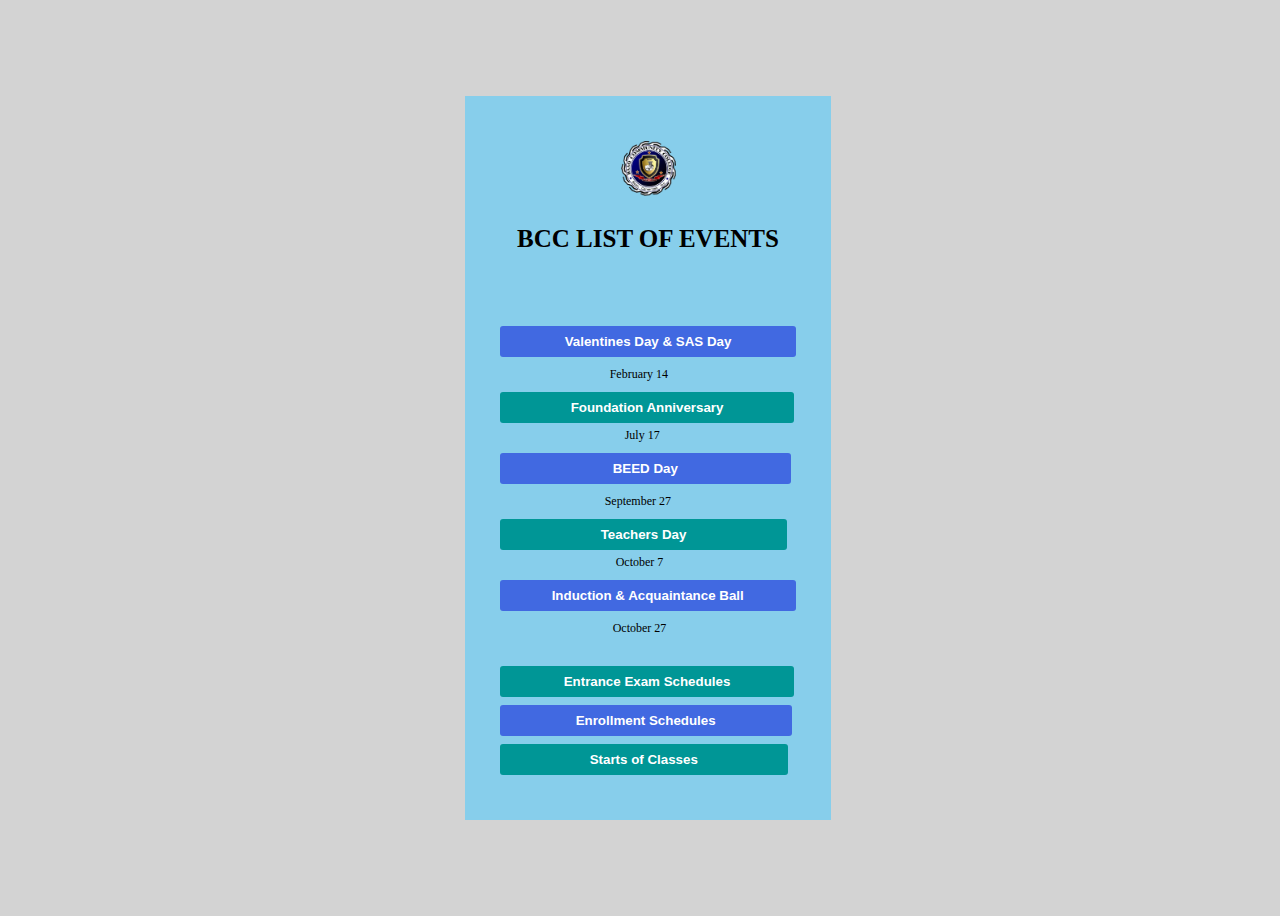
<file: index.html>
<!DOCTYPE html>
<html>
<head>
  
  <meta charset="UTF-8">
  <meta name="viewport" content="width=device-width, initial-scale=1.0">
 
 <link rel="preconnect" href="https://fonts.googleapis.com">
<link rel="preconnect" href="https://fonts.gstatic.com" crossorigin>
<link href="https://fonts.googleapis.com/css2?family=Oswald:wght@200..700&family=Roboto:ital,wght@0,100;0,300;0,400;0,500;0,700;0,900;1,100;1,300;1,400;1,500;1,700;1,900&display=swap" rel="stylesheet">
  
  <link rel="stylesheet" href="design.css">
  
  
  <title>BCC Event Calendar</title>
  
  </head>

  <body style="
  background-color: lightgrey;
  
  
  ">
  
  <div style="
  display: flex;
  flex-direction: column;
  background: skyblue;
  padding-top: 20px;
  padding-bottom: 40px;
  align-items: center;
  justify-content: center;
  ">
    
    <header style="
    display: grid;
    justify-content: center;
    align-items: center;
    margin-top: 25px;
   ">
      

  <div>
  <a href="https://www.facebook.com/baacommunitycollege"><img src="bcc logo.png" alt="BCC"style="width:55px;height:55px; cursor:pointer;"></a>
  </div>
  
    </header>
  
  
  <main style="
  justify-content: center;
  align-items: center;
  
  ">
    
  <h1 class="event-title">BCC LIST OF EVENTS</h1>
  
  <br>
  <button class="event1" onclick="window.location.href = 'event1.html';"> Valentines Day & SAS Day</button>
  <p class="feb">February 14</p>
  <button class="event2" onclick="window.location.href = 'event2.html';">Foundation Anniversary</button>
  <p class="jul">July 17</p>
  <button class="event3" onclick="window.location.href = 'event3.html';">BEED Day</button>
    <p class="sep">September 27</p>
  <button class="event4" onclick="window.location.href = 'event4.html';">Teachers Day</button>
    <p class="oct">October 7</p>
  <button class="event5" onclick="window.location.href = 'event5.html';">Induction & Acquaintance Ball</button>
    <p class="octo">October 27</p>
  <button class="event6" onclick="window.location.href = 'event6.html';">Entrance Exam Schedules</button>
  <br>
  <button class="event7" onclick="window.location.href = 'event7.html';">Enrollment Schedules</button>
  <br>
  <button class="event8" onclick="window.location.href = 'event8.html';">Starts of Classes</button>
  </main>

</div>

</body>
</html>
</file>
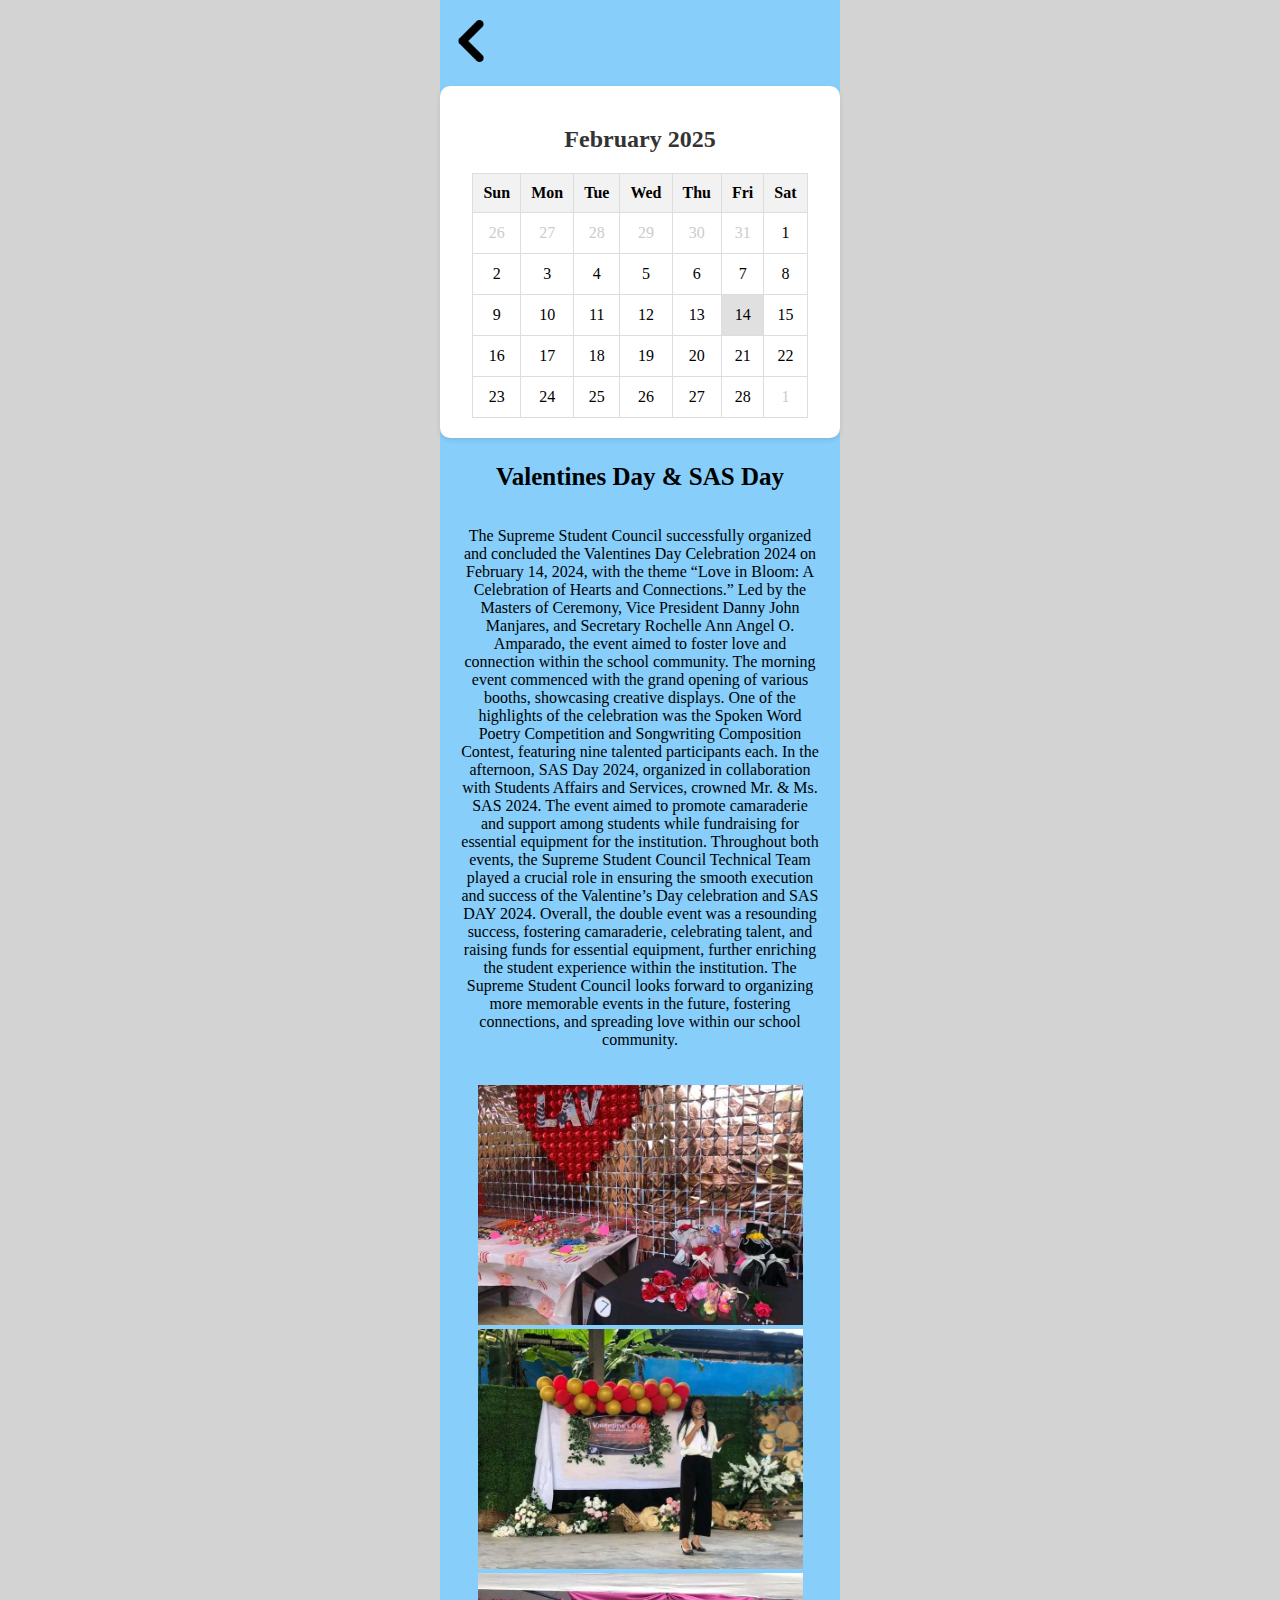
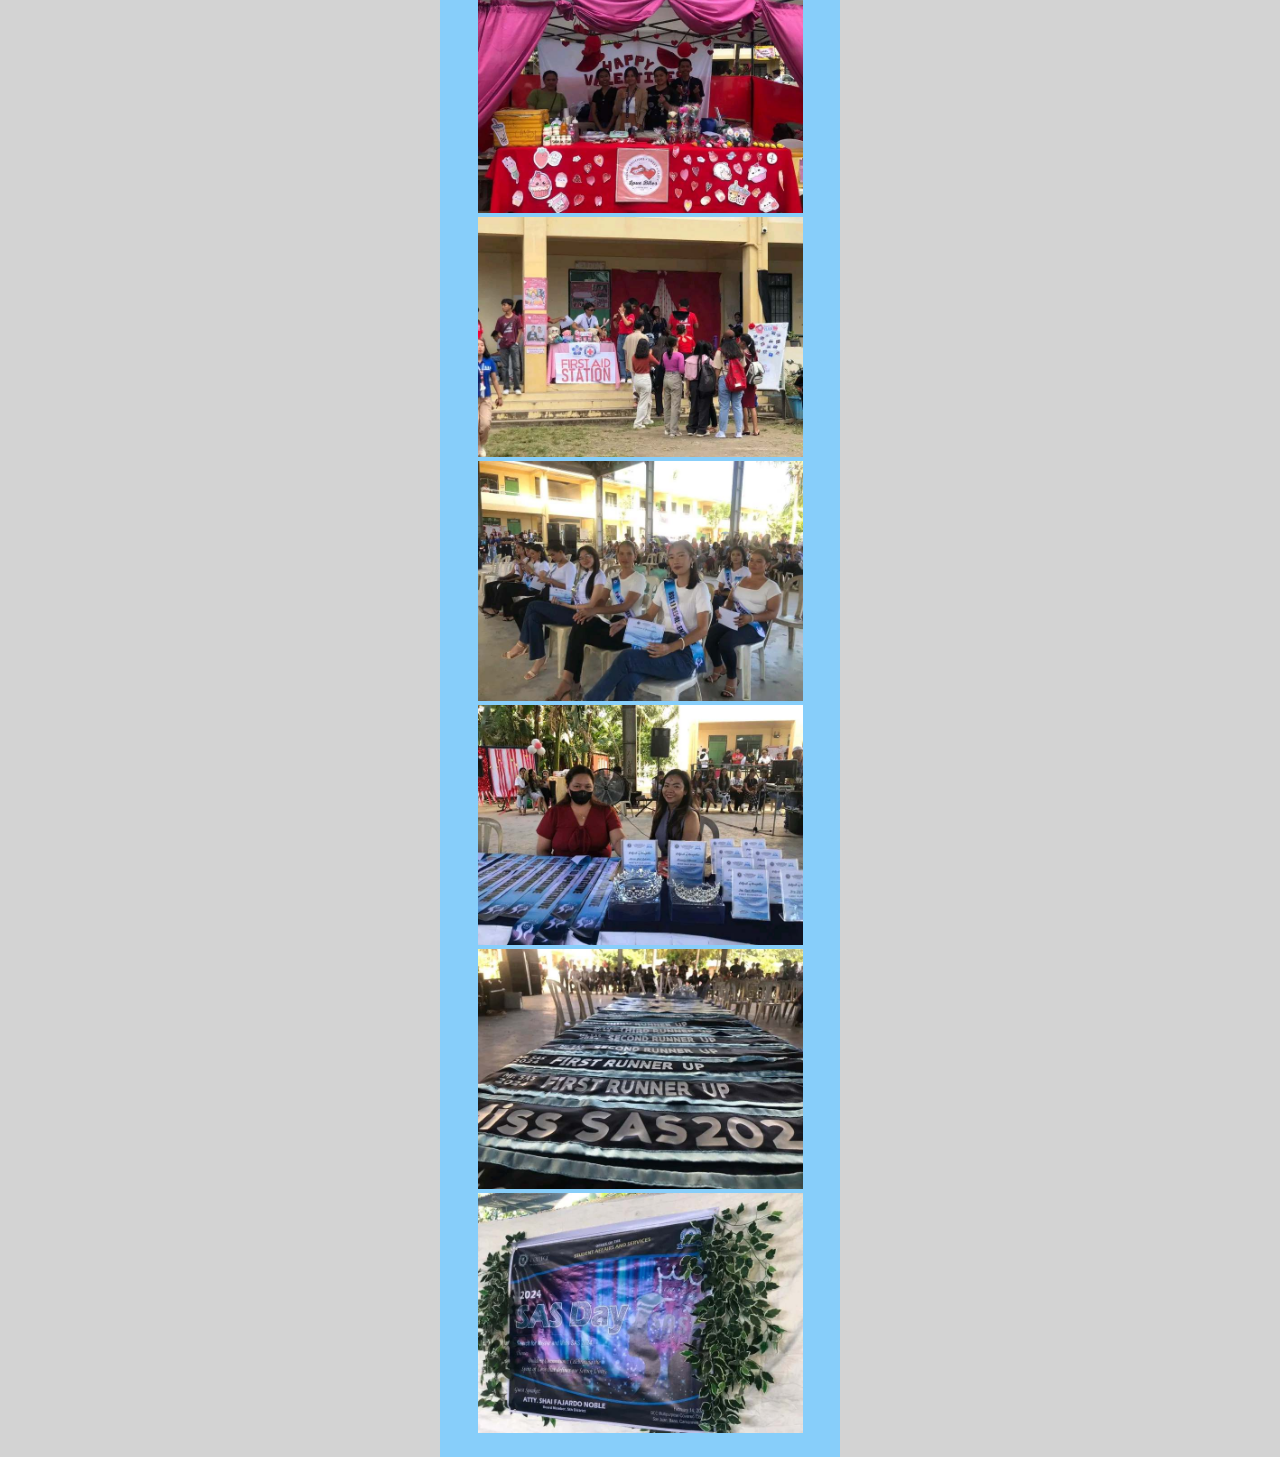
<file: event1.html>
<!DOCTYPE html>
<html>

<head>
  <meta charset="UTF-8">
  <meta name="viewport" content="width=device-width, initial-scale=1">
  
  <link rel="stylesheet" href="design.css">
  
  <link rel="preconnect" href="https://fonts.googleapis.com">
<link rel="preconnect" href="https://fonts.gstatic.com" crossorigin>
<link href="https://fonts.googleapis.com/css2?family=Oswald:wght@200..700&family=Roboto:ital,wght@0,100;0,300;0,400;0,500;0,700;0,900;1,100;1,300;1,400;1,500;1,700;1,900&display=swap" rel="stylesheet">
  
  <title>Valentines Day & SAS Day</title>
</head>

<body style="
background-color: lightgrey;
margin: 0px;

">
  
  <div style="
  background: lightskyblue;
  padding: 20px 0px 20px 0px;
  
  ">
 <header style="
 display: grid;
 grid-template-columns: 380px;
 justify-content: center;
 align-items: center;
 ">
  
<a onclick="window.location.href = 'index.html';"><img src="previous.png" alt="back"style="width:42px;height:42px;"></a>
</header>



<main style="
justify-content: center;
align-items: center;
">
  

    <div class="calendar">
    <h2>February 2025</h2>

    <table>
      <thead>
        <tr>
          <th>Sun</th>
          <th>Mon</th>
          <th>Tue</th>
          <th>Wed</th>
          <th>Thu</th>
          <th>Fri</th>
          <th>Sat</th>
        </tr>
      </thead>
      <tbody>
        <tr>
          
          <td class="prev-month">26</td>
          <td class="prev-month">27</td>  
          <td class="prev-month">28</td>
          <td class="prev-month">29</td>
          <td class="prev-month">30</td>
          <td class="prev-month">31</td>
          <td>1</td>
        <tr>
          <td>2</td>
          <td>3</td>
          <td>4</td>
          <td>5</td>
          <td>6</td>
          <td>7</td>
          <td>8</td>
           <tr>
          <td>9</td>
          <td>10</td>
          <td>11</td>
          <td>12</td>
          <td>13</td>
          <td class="today">14</td>
          <td>15</td>
       <tr> 
          <td>16</td>
          <td>17</td>
          <td>18</td>
          <td>19</td>
          <td>20</td>
          <td>21</td>
          <td>22</td>
        <tr>
          <td>23</td>
          <td>24</td>
          <td>25</td>
          <td>26</td>
          <td>27</td>
          <td>28</td>
          <td class="next-month">1</td>
         
        </tr>
      </tbody>
    </table>
  </div>


  
<div style="
display: flex;
flex-direction: column;
justify-content: center;
align-items: center;
width: 400px;

">
    
    <div>
  <h1 style="
    font-size: 25px;
    font-weight: bold;
    font-family: 'Times New Roman', Times, serif;
    margin: 25px 20px 0px 20px;
   
    ">Valentines Day & SAS Day</h1>
    </div>
    
    <div style="text-align: center; margin: 20px;">
  <p>The Supreme Student Council successfully organized and concluded the Valentines Day Celebration 2024 on February 14, 2024, with the theme “Love in Bloom: A Celebration of Hearts and Connections.” Led by the Masters of Ceremony, Vice President Danny John Manjares, and Secretary Rochelle Ann Angel O. Amparado, the event aimed to foster love and connection within the school community.

The morning event commenced with the grand opening of various booths, showcasing creative displays. One of the highlights of the celebration was the Spoken Word Poetry Competition and Songwriting Composition Contest, featuring nine talented participants each.

In the afternoon, SAS Day 2024, organized in collaboration with Students Affairs and Services, crowned Mr. & Ms. SAS 2024. The event aimed to promote camaraderie and support among students while fundraising for essential equipment for the institution.

Throughout both events, the Supreme Student Council Technical Team played a crucial role in ensuring the smooth execution and success of the Valentine’s Day celebration and SAS DAY 2024. Overall, the double event was a resounding success, fostering camaraderie, celebrating talent, and raising funds for essential equipment, further enriching the student experience within the institution.

The Supreme Student Council looks forward to organizing more memorable events in the future, fostering connections, and spreading love within our school community.</p>
  </div>
 
  

    
    
  <div>  <img src="VTD1.jpeg" alt="Valentines Day" style="
      width: 325px;
      height: 240px; "></div>
  
    <div>  <img src="VTD2.jpeg" alt="Valentines Day" style="
      width: 325px;
      height: 240px; "></div>
  
    <div> <img src="VTD3.jpeg" alt="Valentines Day" style="
      width: 325px;
      height: 240px; "></div>
    <div> <img src="VTD4.jpeg" alt="Valentines Day" style="
      width: 325px;
      height: 240px; "></div>
      
    <div> <img src="VTD5.jpeg" alt="Valentines Day" style="
      width: 325px;
      height: 240px; "></div>
  
    <div> <img src="VTD6.jpeg" alt="Valentines Day" style="
      width: 325px;
      height: 240px; "></div>
  
    <div> <img src="VTD7.jpeg" alt="Valentines Day" style="
      width: 325px;
      height: 240px; "></div>
      
     <div><img src="VTD8.jpeg" alt="Valentines Day" style="
      width: 325px;
      height: 240px; "></div>
    </div> 
    </div>  

  
</main>

</div>

</body>
</html>
</file>
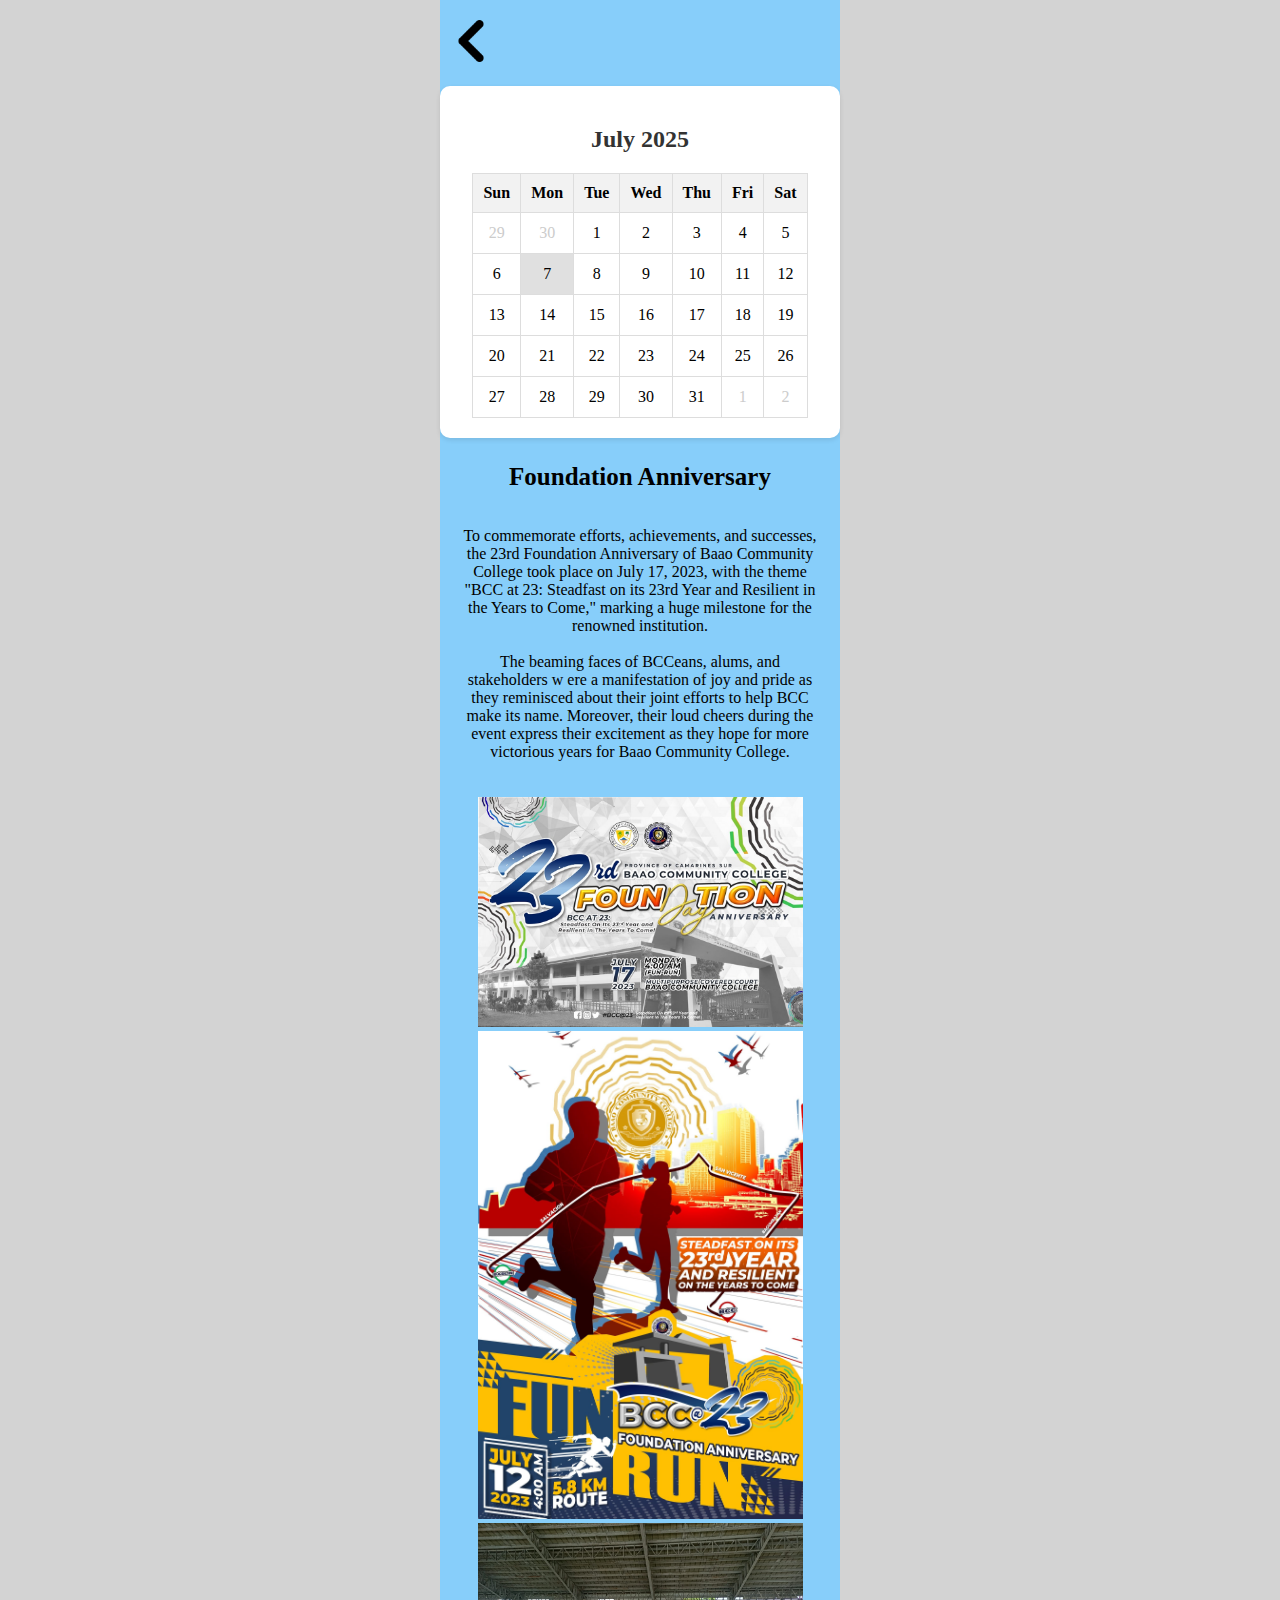
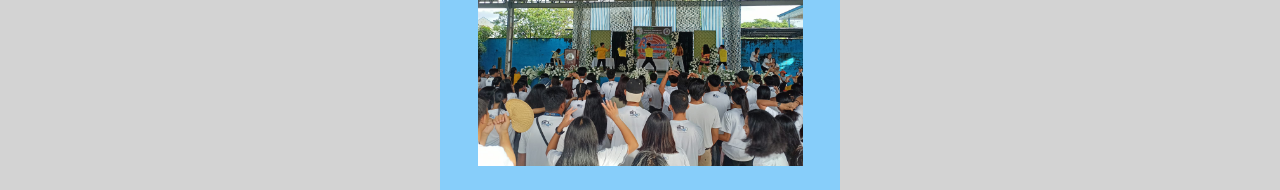
<file: event2.html>
<!DOCTYPE html>
<html>

<head>
  <meta charset="UTF-8">
  <meta name="viewport" content="width=device-width, initial-scale=1">
  
  <link rel="stylesheet" href="design.css">
  
  <link rel="preconnect" href="https://fonts.googleapis.com">
<link rel="preconnect" href="https://fonts.gstatic.com" crossorigin>
<link href="https://fonts.googleapis.com/css2?family=Oswald:wght@200..700&family=Roboto:ital,wght@0,100;0,300;0,400;0,500;0,700;0,900;1,100;1,300;1,400;1,500;1,700;1,900&display=swap" rel="stylesheet">
  
  <title>Foundation Anniversary</title>
</head>

<body style="
background-color: lightgrey;
margin: 0px;

">

<div style="
background: lightskyblue; padding: 20px 0px 20px 0px;
">
  
 <header style="
 display: grid;
 grid-template-columns: 380px;
 justify-content: center;
 ">
  
<a onclick="window.location.href = 'index.html';"><img src="previous.png" alt="back"style="width:42px;height:42px;"></a>
</header>



<main style="
justify-content: center;
align-items: center;
">
  
  
      <div class="calendar">
    <h2>July 2025</h2>

    <table>
      <thead>
        <tr>
          <th>Sun</th>
          <th>Mon</th>
          <th>Tue</th>
          <th>Wed</th>
          <th>Thu</th>
          <th>Fri</th>
          <th>Sat</th>
        </tr>
      </thead>
      <tbody>
        <tr>
          <td class="prev-month">29</td>
          <td class="prev-month">30</td>
          <td>1</td>
          <td>2</td>
          <td>3</td>
          <td>4</td>
          <td>5</td>
       <tr> 
          <td>6</td>
          <td class="today">7</td>
          <td>8</td>
          <td>9</td>
          <td>10</td>
          <td>11</td>
          <td>12</td>
        <tr>
          <td>13</td>
          <td>14</td>
          <td>15</td>
          <td>16</td>
          <td>17</td>
          <td>18</td>
          <td>19</td>
        <tr>
          <td>20</td>
          <td>21</td>
          <td>22</td>
          <td>23</td>
          <td>24</td>
          <td>25</td>
          <td>26</td>
        <tr>
          <td>27</td>
          <td>28</td>
          <td>29</td>
          <td>30</td>
          <td>31</td>
          <td class="next-month">1</td>
          <td class="next-month">2</td>
        </tr>
      </tbody>
    </table>
  </div>
 
  
  
  
<div style="
display: flex;
flex-direction: column;
justify-content: center;
align-items: center;
width: 400px;

">
    
    <div>
  <h1 style="
    font-size: 25px;
    font-weight: bold;
    font-family: 'Times New Roman', Times, serif;
    margin: 25px 20px 0px 20px;
    text-align: center;
   
    ">Foundation Anniversary</h1>
    </div>
    
    <div style="text-align: center; margin: 20px;">
  <p>To commemorate efforts, achievements, and successes, the 23rd Foundation Anniversary of Baao Community College took place on July 17, 2023, with the theme "BCC at 23: Steadfast on its 23rd Year and Resilient in the Years to Come," marking a huge milestone for the renowned institution. <br> <br>The beaming faces of BCCeans, alums, and stakeholders w ere a manifestation of joy and pride as they reminisced about their joint efforts to help BCC make its name. Moreover, their loud cheers during the event express their excitement as they hope for more victorious years for Baao Community College.
</p>
  </div>
  
   <div><img src="FA1.jpg" alt="Foundation Anniversary" style="
      width: 325px;"></div>
  
   <div><img src="FA2.jpg" alt="Foundation Anniversary" style="
      width: 325px;"></div>
 
   <div><img src="FA3.jpg" alt="Foundation Anniversary" style="
      width: 325px;"></div>
      
</div>

</main>

</div>

</body>

</html>
</file>
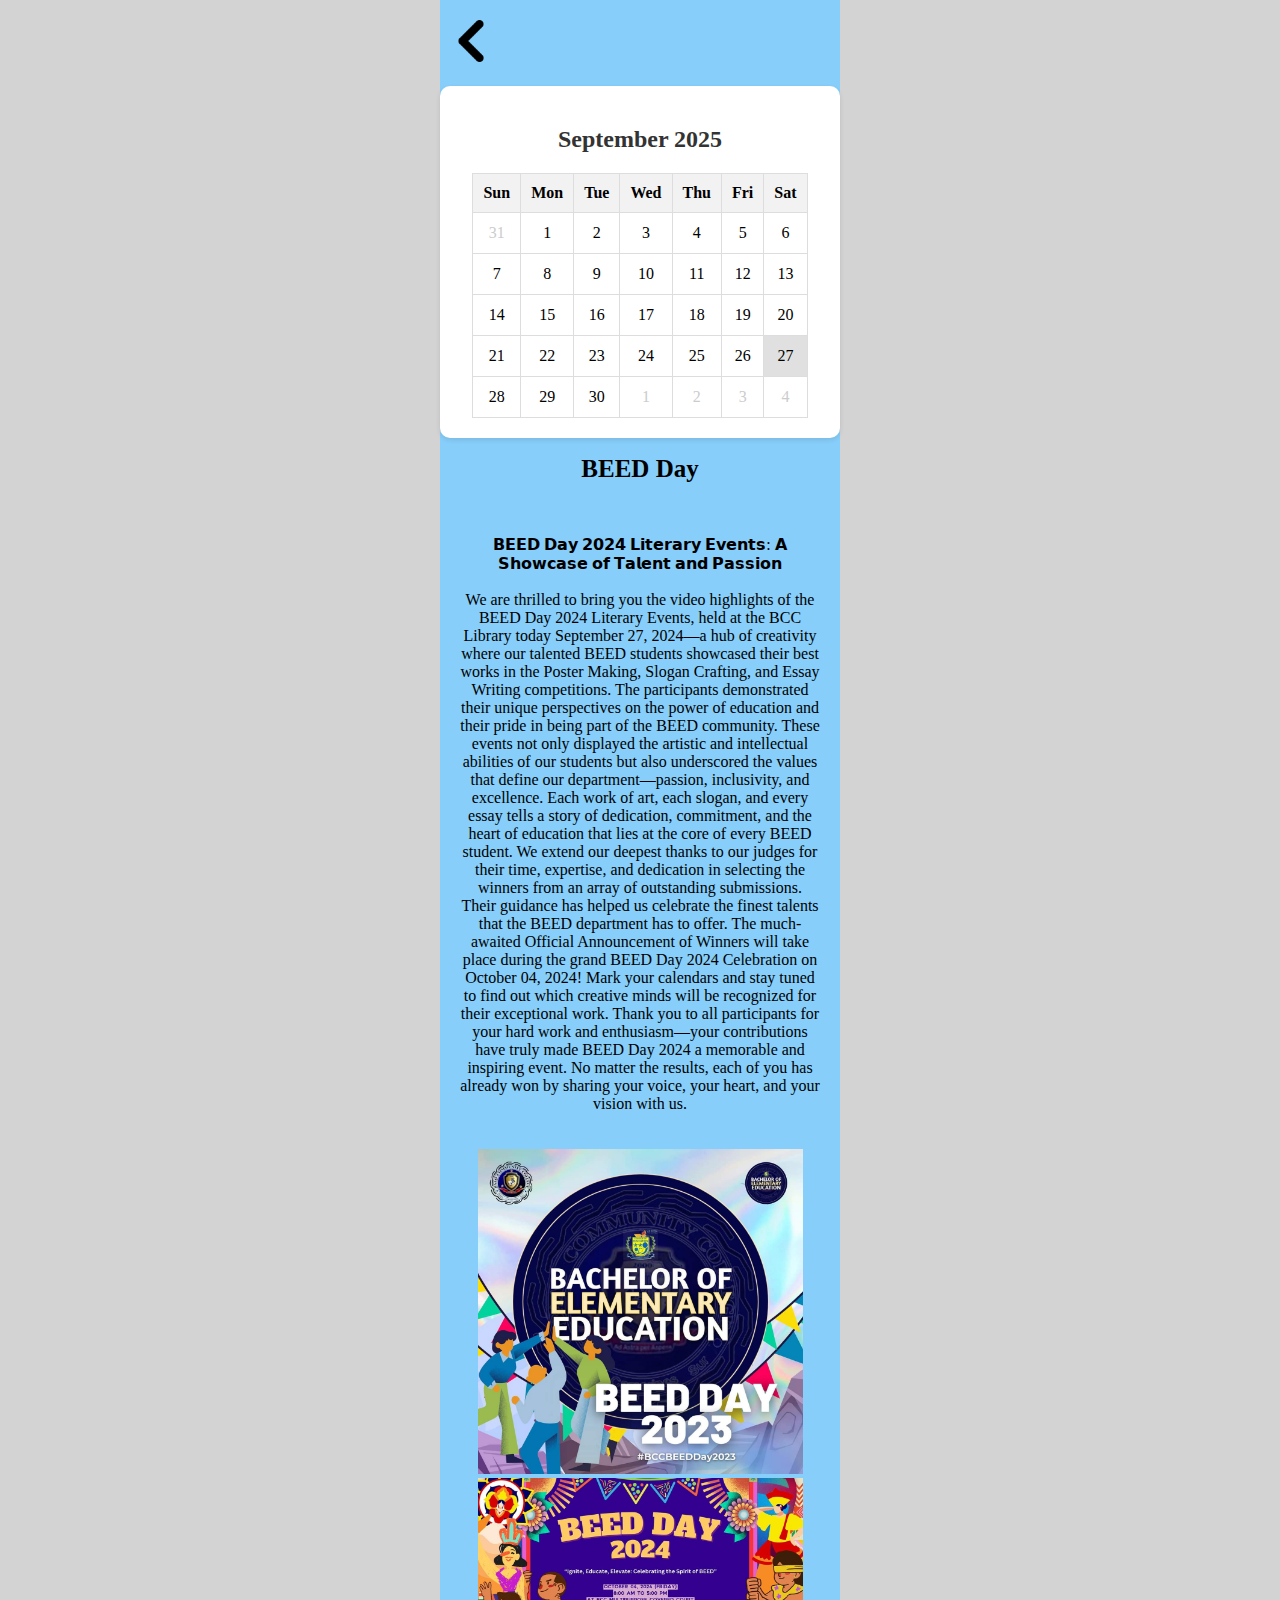
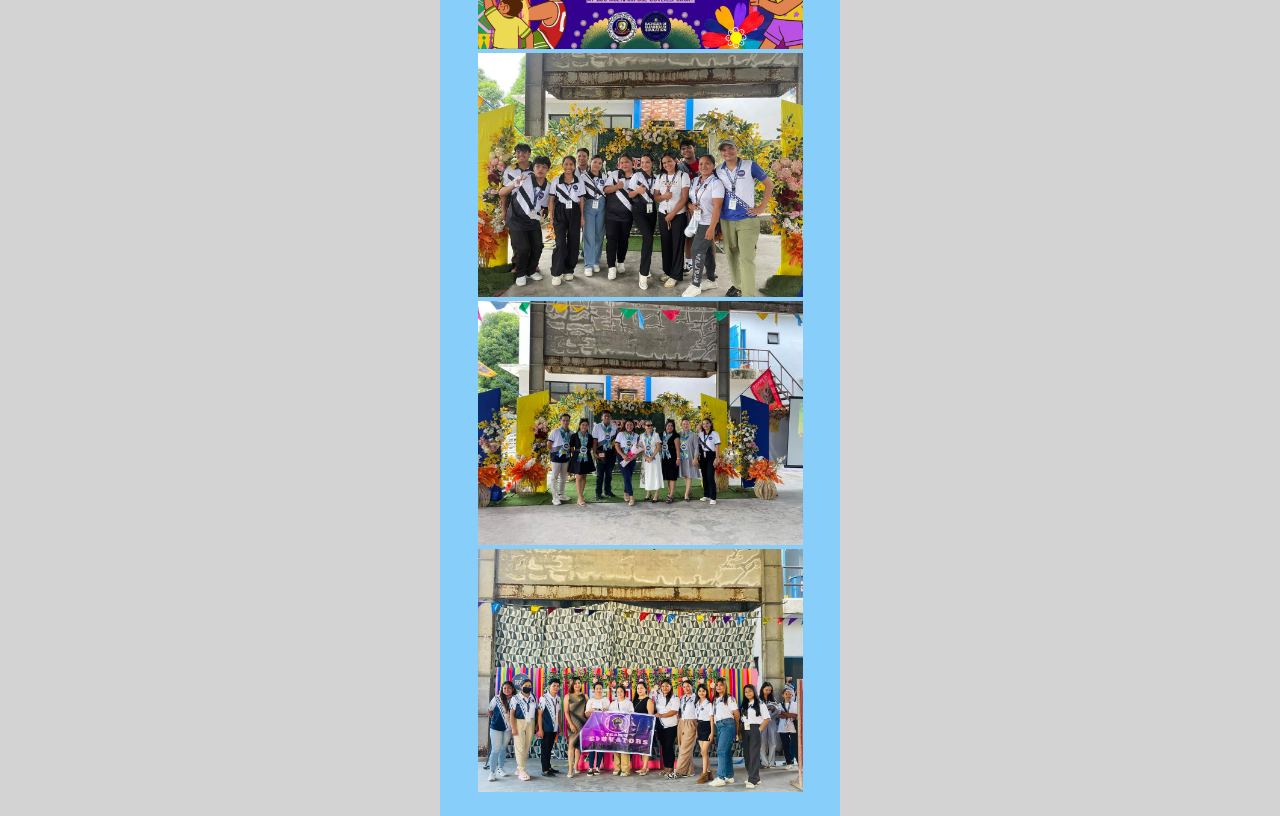
<file: event3.html>
<!DOCTYPE html>
<html>

<head>
  <meta charset="UTF-8">
  <meta name="viewport" content="width=device-width, initial-scale=1">
  
  <link rel="stylesheet" href="design.css">
  
  <link rel="preconnect" href="https://fonts.googleapis.com">
<link rel="preconnect" href="https://fonts.gstatic.com" crossorigin>
<link href="https://fonts.googleapis.com/css2?family=Oswald:wght@200..700&family=Roboto:ital,wght@0,100;0,300;0,400;0,500;0,700;0,900;1,100;1,300;1,400;1,500;1,700;1,900&display=swap" rel="stylesheet">
  
  <title>BEED Day</title>
</head>

<body style="
background: lightgrey;
margin: 0;
">

<div style="background: lightskyblue; padding: 20px 0px 20px 0px;">
  
 <header style="
 display: grid;
 grid-template-columns: 380px;
 justify-content: center;
 ">
  
<a onclick="window.location.href = 'index.html';"><img src="previous.png" alt="back"style="width:42px;height:42px;"></a>
</header>



<main style="
justify-content: center;
align-items: center;


">
  
    <div class="calendar">
    <h2>September 2025</h2>

    <table>
      <thead>
        <tr>
          <th>Sun</th>
          <th>Mon</th>
          <th>Tue</th>
          <th>Wed</th>
          <th>Thu</th>
          <th>Fri</th>
          <th>Sat</th>
        </tr>
      </thead>
      <tbody>
        <tr>
         
          <td class="prev-month">31</td>
          <td>1</td>
          <td>2</td>
          <td>3</td>
          <td>4</td>
          <td>5</td>
          <td>6</td>
        <tr>
          <td>7</td>
          <td>8</td>
          <td>9</td>
          <td>10</td>
          <td>11</td>
          <td>12</td>
          <td>13</td>
      <tr>
          <td>14</td>
          <td>15</td>
          <td>16</td>
          <td>17</td>
          <td>18</td>
          <td>19</td>
          <td>20</td>
        <tr>  
          <td>21</td>
          <td>22</td>
          <td>23</td>
          <td>24</td>
          <td>25</td>
          <td>26</td>
          <td class="today">27</td>
          <tr>
          <td>28</td>
          <td>29</td>
          <td>30</td>
          <td class="next-month">1</td>
          <td class="next-month">2</td>
          <td class="next-month">3</td>
          <td class="next-month">4</td>
          
        </tr>
      </tbody>
    </table>
  </div>
 
  
<div style="
display: flex;
flex-direction: column;
width: 400px;
justify-content: center;
align-items: center;


">
    
    <div>
  <h1 style="
    font-size: 25px;
    font-weight: bold;
    font-family: 'Times New Roman', Times, serif;
    margin-top: 25px 20px 0px 20px;
    text-align: center;
    justify-content: center;
    
   
    ">BEED Day</h1>
    </div>
    
    <div style="
    text-align: center;
    margin: 20px;
    ">
  <p>𝗕𝗘𝗘𝗗 𝗗𝗮𝘆 𝟮𝟬𝟮𝟰 𝗟𝗶𝘁𝗲𝗿𝗮𝗿𝘆 𝗘𝘃𝗲𝗻𝘁𝘀: 𝗔 𝗦𝗵𝗼𝘄𝗰𝗮𝘀𝗲 𝗼𝗳 𝗧𝗮𝗹𝗲𝗻𝘁 𝗮𝗻𝗱 𝗣𝗮𝘀𝘀𝗶𝗼𝗻
<br>
<br>
We are thrilled to bring you the video highlights of the BEED Day 2024 Literary Events, held at the BCC Library today September 27, 2024—a hub of creativity where our talented BEED students showcased their best works in the Poster Making, Slogan Crafting, and Essay Writing competitions. The participants demonstrated their unique perspectives on the power of education and their pride in being part of the BEED community.

These events not only displayed the artistic and intellectual abilities of our students but also underscored the values that define our department—passion, inclusivity, and excellence. Each work of art, each slogan, and every essay tells a story of dedication, commitment, and the heart of education that lies at the core of every BEED student.

We extend our deepest thanks to our judges for their time, expertise, and dedication in selecting the winners from an array of outstanding submissions. Their guidance has helped us celebrate the finest talents that the BEED department has to offer.

The much-awaited Official Announcement of Winners will take place during the grand BEED Day 2024 Celebration on October 04, 2024! Mark your calendars and stay tuned to find out which creative minds will be recognized for their exceptional work.

Thank you to all participants for your hard work and enthusiasm—your contributions have truly made BEED Day 2024 a memorable and inspiring event. No matter the results, each of you has already won by sharing your voice, your heart, and your vision with us.</p>
  </div>
  
    <div><img src="BEED1.jpg" alt="BEED day" style="
      width: 325px;"></div>
  
    <div><img src="BEED2.jpg" alt="BEED day" style="
      width: 325px;"></div>
      
    <div><img src="BEED3.jpg" alt="BEED day" style="
      width: 325px;"></div>
      
    <div><img src="BEED4.jpg" alt="BEED day" style="
      width: 325px;"></div>
      
    <div><img src="BEED5.jpg" alt="BEED day" style="
      width: 325px;"></div>
  
  
</div>

</main>
</div>


</body>
</html>
</file>
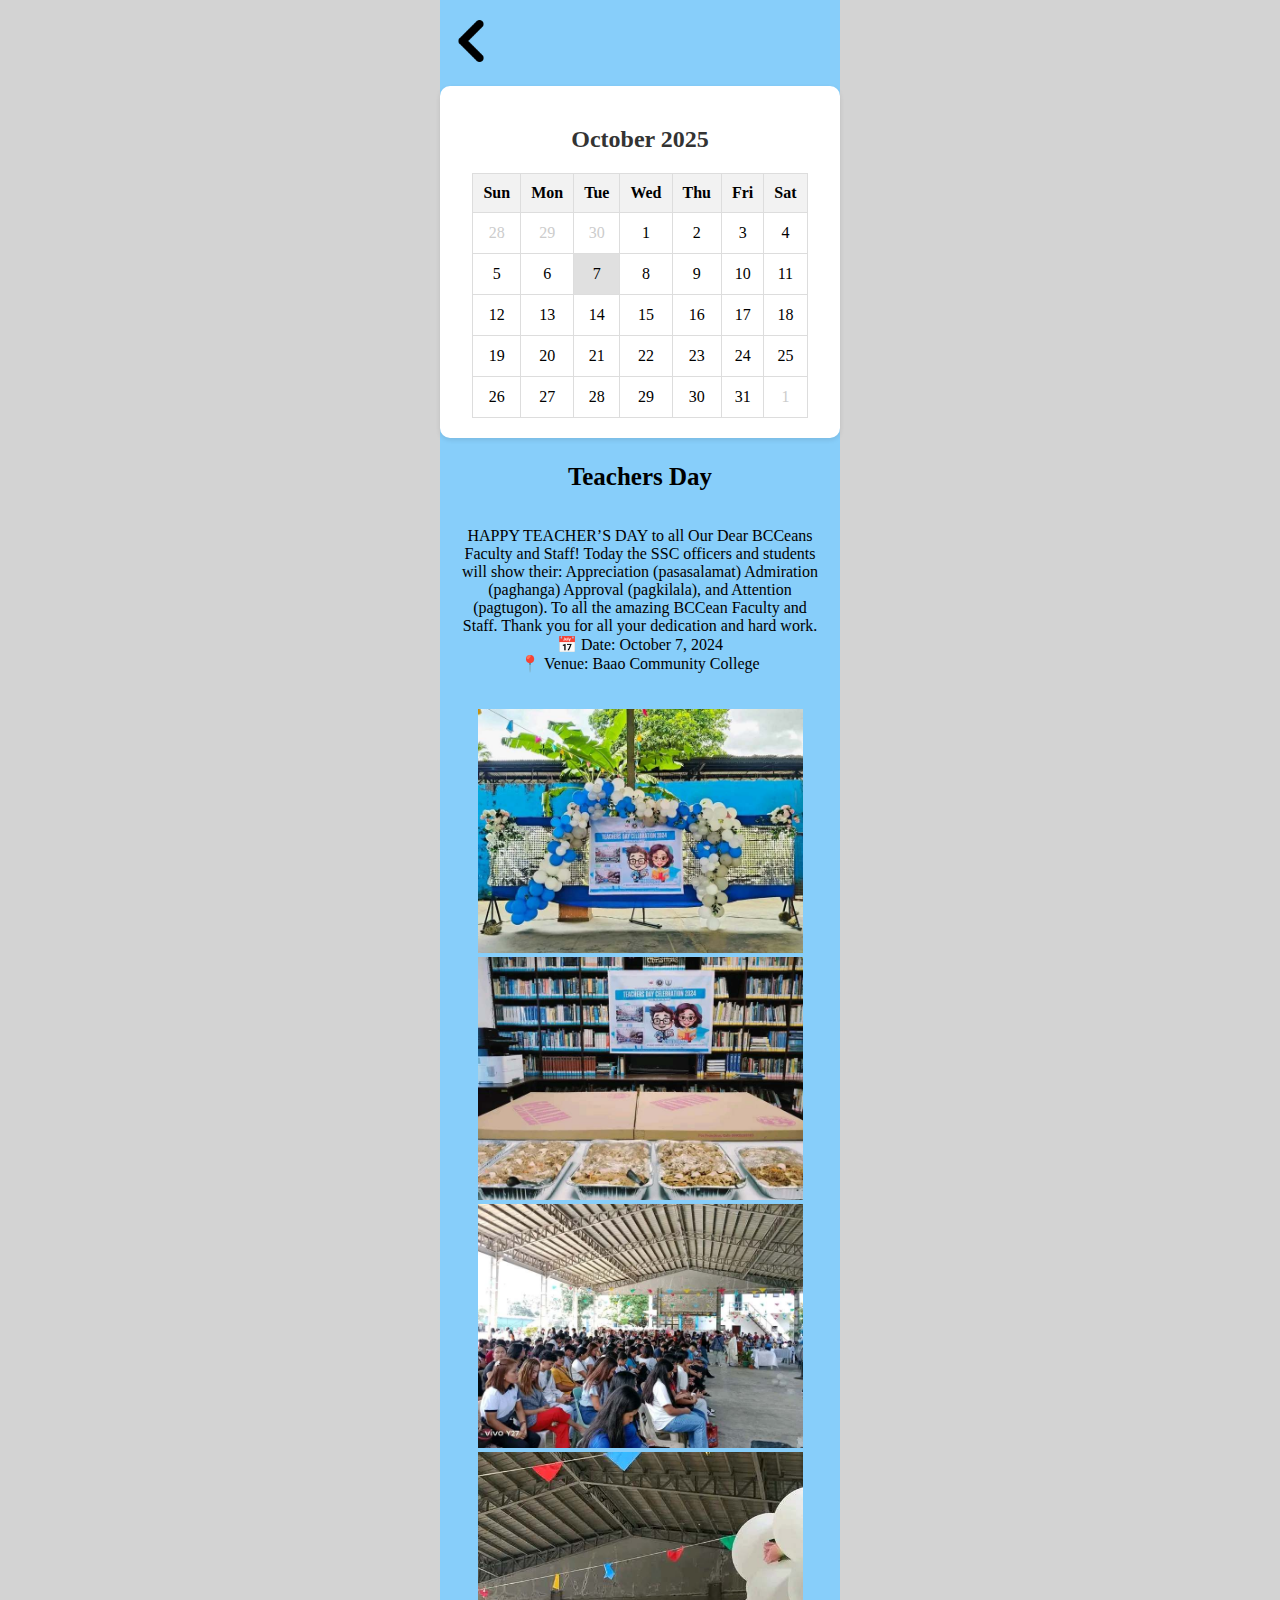
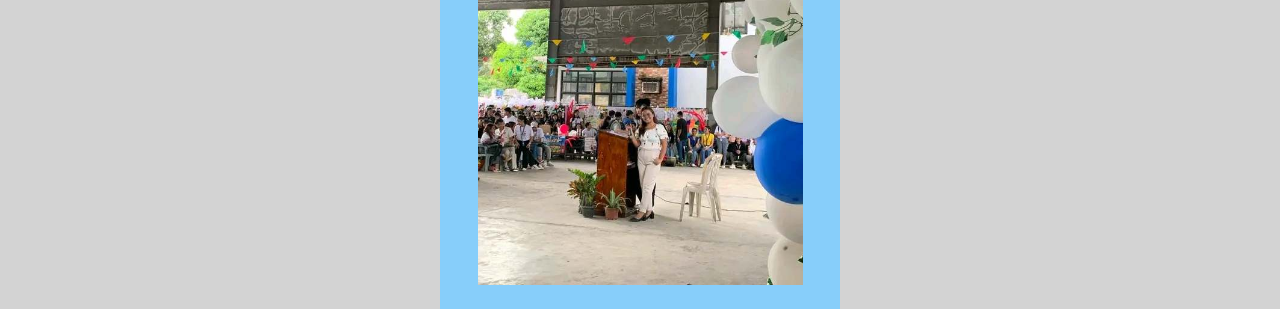
<file: event4.html>
<!DOCTYPE html>
<html>

<head>
  <meta charset="UTF-8">
  <meta name="viewport" content="width=device-width, initial-scale=1">
  
  <link rel="stylesheet" href="design.css">
  
  <link rel="preconnect" href="https://fonts.googleapis.com">
<link rel="preconnect" href="https://fonts.gstatic.com" crossorigin>
<link href="https://fonts.googleapis.com/css2?family=Oswald:wght@200..700&family=Roboto:ital,wght@0,100;0,300;0,400;0,500;0,700;0,900;1,100;1,300;1,400;1,500;1,700;1,900&display=swap" rel="stylesheet">
  
  <title>Teachers Day</title></title>
</head>

<body style="
background: lightgrey;
margin: 0px;
">

<div style="
background: lightskyblue;
padding: 20px 0px 20px 0px;">
  
 <header style="
 display: grid;
 grid-template-columns: 380px;
 justify-content: center;
 ">
  
<a onclick="window.location.href = 'index.html';"><img src="previous.png" alt="back"style="width:42px;height:42px;"></a>
</header>



<main style="
justify-content: center;
align-items: center;


">
  
    <div class="calendar">
    <h2>October 2025</h2>

    <table>
      <thead>
        <tr>
          <th>Sun</th>
          <th>Mon</th>
          <th>Tue</th>
          <th>Wed</th>
          <th>Thu</th>
          <th>Fri</th>
          <th>Sat</th>
        </tr>
      </thead>
      <tbody>
        <tr>
         
          <td class="prev-month">28</td>
          <td class="prev-month">29</td>
          <td class="prev-month">30</td>
          <td>1</td>
          <td>2</td>
          <td>3</td>
          <td>4</td>
        <tr>
          <td>5</td>
          <td>6</td>
          <td class="today">7</td>
          <td>8</td>
          <td>9</td>
          <td>10</td>
          <td>11</td>
        <tr>
          <td>12</td>
          <td>13</td>
          <td>14</td>
          <td>15</td>
          <td>16</td>
          <td>17</td>
          <td>18</td>
        <tr>
          <td>19</td>
          <td>20</td>
          <td>21</td>
          <td>22</td>
          <td>23</td>
          <td>24</td>
          <td>25</td>
        <tr>
          <td>26</td>
          <td>27</td>
          <td>28</td>
          <td>29</td>
          <td>30</td>
          <td>31</td>
          <td class="next-month">1</td>
  

        </tr>
      </tbody>
    </table>
  </div>
 
  
<div style="
display: flex;
flex-direction: column;
justify-content: center;
align-items: center;
width: 400px;

">
    
    <div>
  <h1 style="
    font-size: 25px;
    font-weight: bold;
    font-family: 'Times New Roman', Times, serif;
    margin: 25px 20px 0px 20px;
    text-align: center;
    
   
    ">Teachers Day</h1>
    </div>
    
    <div style="
    text-align: center;
    margin: 20px;">
      
  <p>HAPPY TEACHER’S DAY to all
Our Dear BCCeans Faculty and Staff!

Today the SSC officers and students will show their:
Appreciation (pasasalamat)
Admiration (paghanga)
Approval (pagkilala), and
Attention (pagtugon).

To all the amazing BCCean Faculty and Staff.

Thank you for all your dedication and hard work.

<br>📅 Date: October 7, 2024
<br>📍 Venue: Baao Community College</p>
  </div>
  
  
  <div><img src="TECH1.jpeg" alt="Teachers Day" style="
      width: 325px;"></div>
  
  <div><img src="TECH2.jpeg" alt="Teachers Day" style="
      width: 325px;"></div>
  
  <div><img src="TECH3.jpeg" alt="Teachers Day" style="
      width: 325px;"></div>
  
  <div><img src="TECH4.jpeg" alt="Teachers Day" style="
      width: 325px;"></div>
      
</div>

</main>
</div>

</body>
</html>
</file>
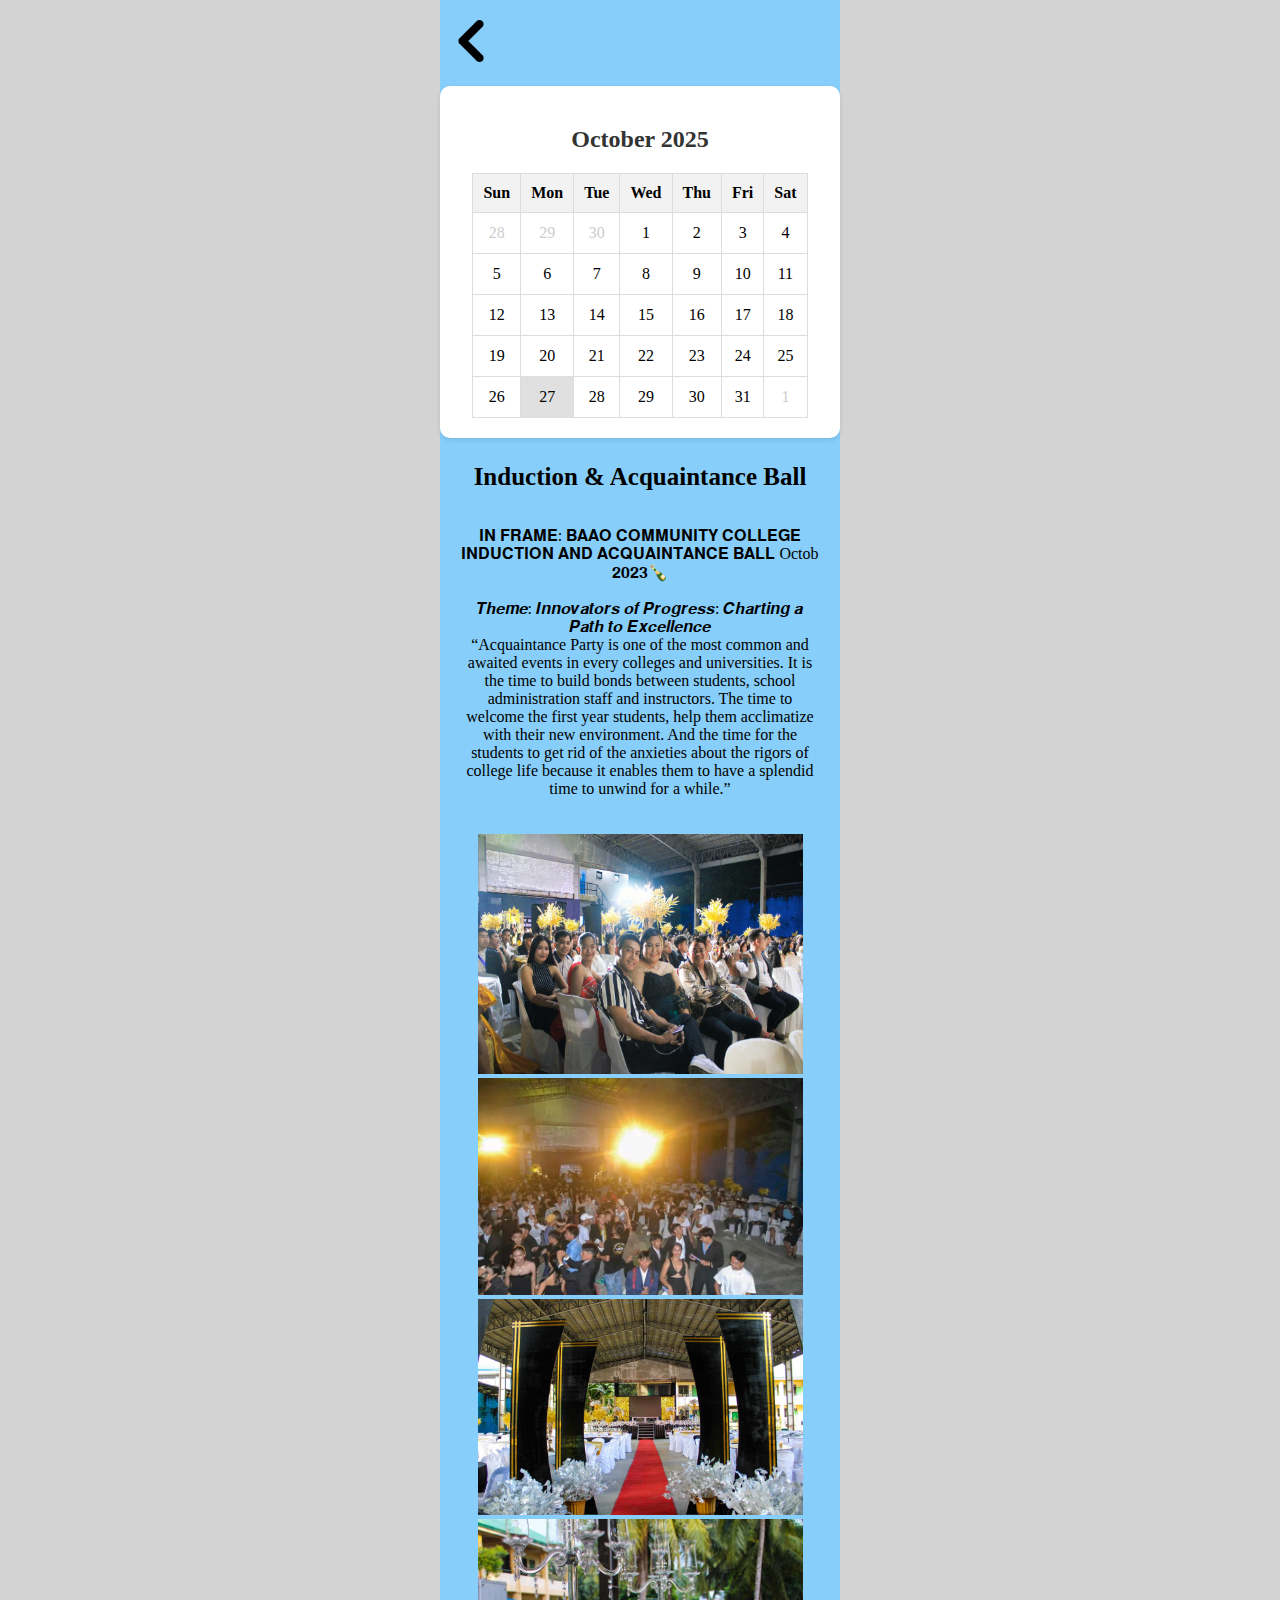
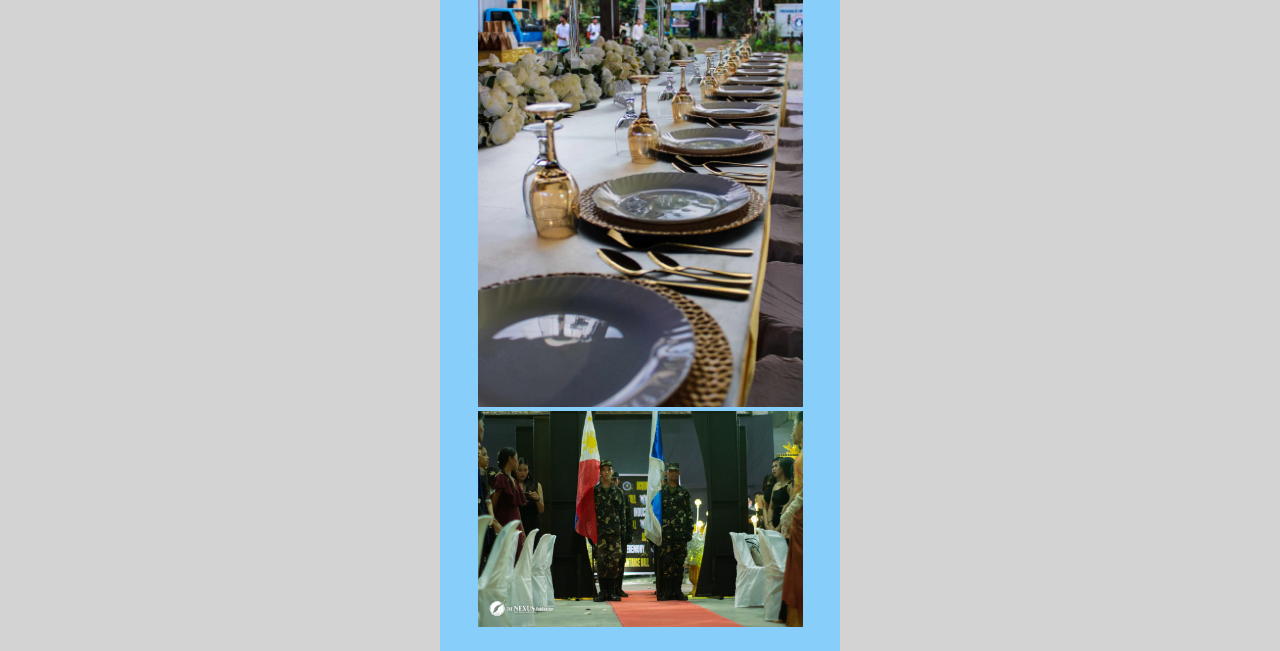
<file: event5.html>
<!DOCTYPE html>
<html>

<head>
  <meta charset="UTF-8">
  <meta name="viewport" content="width=device-width, initial-scale=1">
  
  <link rel="stylesheet" href="design.css">
  
  <link rel="preconnect" href="https://fonts.googleapis.com">
<link rel="preconnect" href="https://fonts.gstatic.com" crossorigin>
<link href="https://fonts.googleapis.com/css2?family=Oswald:wght@200..700&family=Roboto:ital,wght@0,100;0,300;0,400;0,500;0,700;0,900;1,100;1,300;1,400;1,500;1,700;1,900&display=swap" rel="stylesheet">
  
  <title>Induction & Acquaintance Ball</title>
</head>


<body style="
margin: 0px;
background: lightgrey;
justify-content: center;
align-items: center;
">
  <div style="
  background-color: lightskyblue; padding: 20px 0px 20px 0px;">
    
 <header style="
 display: grid;
 grid-template-columns: 380px;
 justify-content: center;
 align-items: center;
 ">
  
<a onclick="window.location.href = 'index.html';"><img src="previous.png" alt="admin"style="width:42px;height:42px;"></a>
</header>



<main style="
justify-content: center;
align-items: center;


">
  
  <div class="calendar">
    <h2>October 2025</h2>

    <table>
      <thead>
        <tr>
          <th>Sun</th>
          <th>Mon</th>
          <th>Tue</th>
          <th>Wed</th>
          <th>Thu</th>
          <th>Fri</th>
          <th>Sat</th>
        </tr>
      </thead>
      <tbody>
        <tr>
         
          <td class="prev-month">28</td>
          <td class="prev-month">29</td>
          <td class="prev-month">30</td>
          <td>1</td>
          <td>2</td>
          <td>3</td>
          <td>4</td>
        <tr>
          <td>5</td>
          <td>6</td>
          <td>7</td></td>
          <td>8</td>
          <td>9</td>
          <td>10</td>
          <td>11</td>
        <tr>
          <td>12</td>
          <td>13</td>
          <td>14</td>
          <td>15</td>
          <td>16</td>
          <td>17</td>
          <td>18</td>
        <tr>
          <td>19</td>
          <td>20</td>
          <td>21</td>
          <td>22</td>
          <td>23</td>
          <td>24</td>
          <td>25</td>
        <tr>
          <td>26</td>
          <td class="today">27</td>
          <td>28</td>
          <td>29</td>
          <td>30</td>
          <td>31</td>
          <td class="next-month">1</td>
        </tr>
      </tbody>
    </table>
  </div>
 
  <div style="
display: flex;
flex-direction: column;
justify-content: center;
align-items: center;
width: 400px;

">
    
    <div>
  <h1 style="
    font-size: 25px;
    font-weight: bold;
    font-family: 'Times New Roman', Times, serif;
    text-align: center;
    margin: 25px 20px 0px 20px;
   
    ">Induction & Acquaintance Ball</h1>
    </div>
    
    <div style= "text-align: center;
justify-content: center;
margin: 20px;
">
  <p>𝐈𝐍 𝐅𝐑𝐀𝐌𝐄: 𝐁𝐀𝐀𝐎 𝐂𝐎𝐌𝐌𝐔𝐍𝐈𝐓𝐘 𝐂𝐎𝐋𝐋𝐄𝐆𝐄 𝐈𝐍𝐃𝐔𝐂𝐓𝐈𝐎𝐍 𝐀𝐍𝐃 𝐀𝐂𝐐𝐔𝐀𝐈𝐍𝐓𝐀𝐍𝐂𝐄 𝐁𝐀𝐋𝐋 Octob 𝟐𝟎𝟐𝟑🍾
<br>
<br>
𝑻𝒉𝒆𝒎𝒆: 𝑰𝒏𝒏𝒐𝒗𝒂𝒕𝒐𝒓𝒔 𝒐𝒇 𝑷𝒓𝒐𝒈𝒓𝒆𝒔𝒔: 𝑪𝒉𝒂𝒓𝒕𝒊𝒏𝒈 𝒂 𝑷𝒂𝒕𝒉 𝒕𝒐 𝑬𝒙𝒄𝒆𝒍𝒍𝒆𝒏𝒄𝒆
<br>
“Acquaintance Party is one of the most common and awaited events in every colleges and universities. It is the time to build bonds between students, school administration staff and instructors. The time to welcome the first year students, help them acclimatize with their new environment. And the time for the students to get rid of the anxieties about the rigors of college life because it enables them to have a splendid time to unwind for a while.”
</p>
  </div>
  
  <div style="
  justify-content: center;
  align-items: center;
 
  ">
  <div style="
  justify-content: center;
  align-items: center;
  
  "><img src="bcc.jpg" alt="Induction & Acquaintance Ball" style=" width:325px; height: 240px;"></div>
      
  <div style="
  justify-content: center;
  align-items: center;"><img src="bcc1.jpg" alt="Induction & Acquaintance Ball" style="width: 325px;"></div>
  
 <div style="
justify-content: center;
align-items: center;"><img src="bcc2.jpg" alt="Induction & Acquaintance Ball" style="width: 325px;"></div>
  
 <div style="
justify-content: center;
align-items: center;"><img src="bcc3.jpg" alt="Induction & Acquaintance Ball" style="width: 325px;"></div>
 
 <div style="
justify-content: center;
align-items: center;"><img src="bcc4.jpg" alt="Induction & Acquaintance Ball" style="width: 325px;"></div>
 </div>
</div>

</body>
</html>
</file>
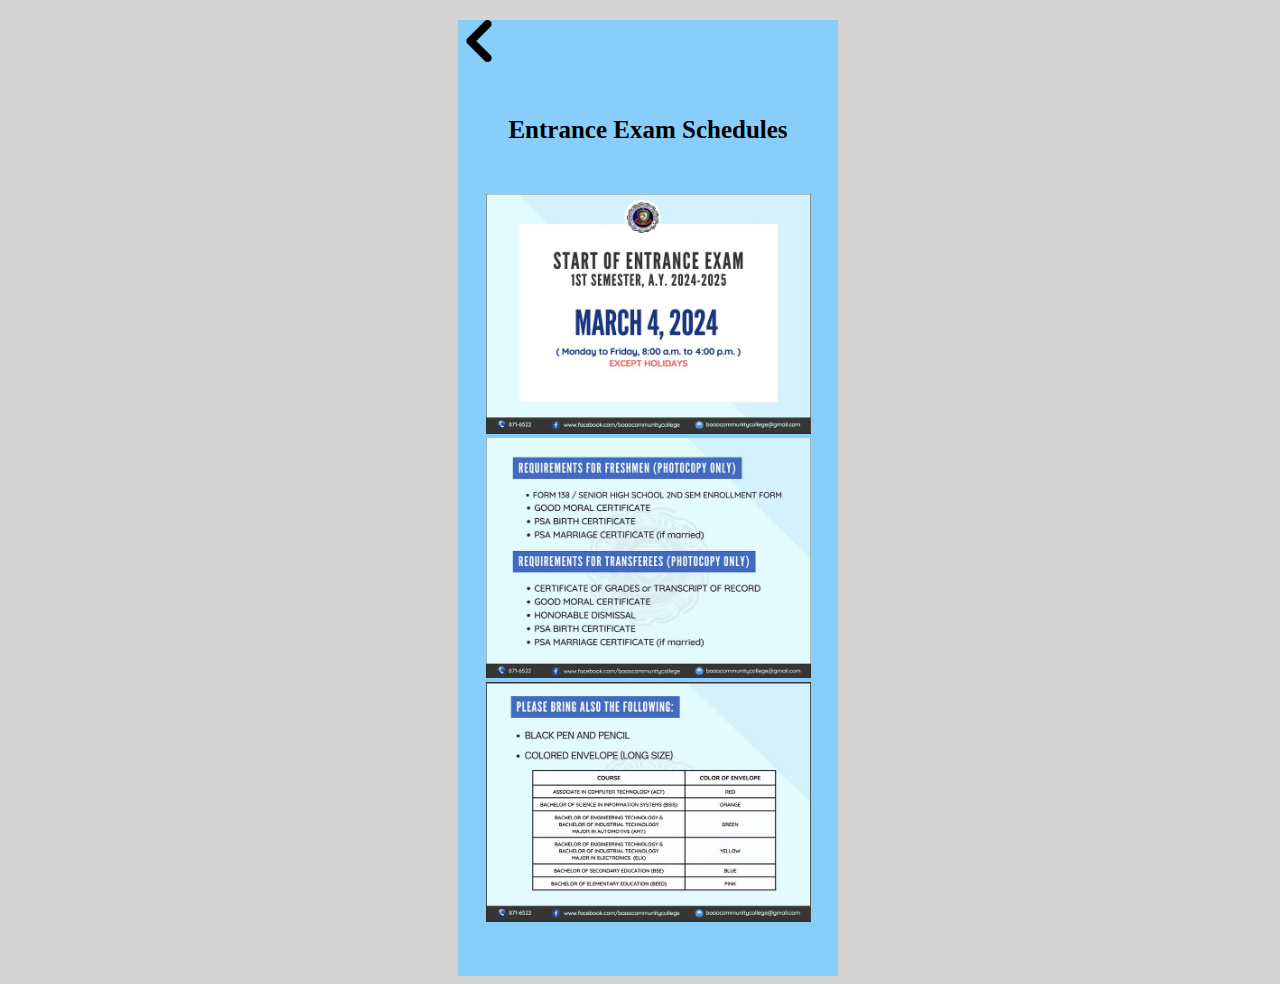
<file: event6.html>
<!DOCTYPE html>
<html>

<head>
  <meta charset="UTF-8">
  <meta name="viewport" content="width=device-width, initial-scale=1">
  
  <link rel="stylesheet" href="design.css">
  
  <link rel="preconnect" href="https://fonts.googleapis.com">
<link rel="preconnect" href="https://fonts.gstatic.com" crossorigin>
<link href="https://fonts.googleapis.com/css2?family=Oswald:wght@200..700&family=Roboto:ital,wght@0,100;0,300;0,400;0,500;0,700;0,900;1,100;1,300;1,400;1,500;1,700;1,900&display=swap" rel="stylesheet">
  
  <title>Entrance Exam Schedules</title>
</head>

<body style="
margin-top: 20px;
background: lightgrey;
justify-content: center;
align-items: center;
">
  
  
  <div style="
  background-color: lightskyblue;
  
  ">
 <header style="
 display: grid;
 grid-template-columns: 380px;
 justify-content: center;
 align-items: center;
 ">
  
<a onclick="window.location.href = 'index.html';"><img src="previous.png" alt="back"style="width:42px;height:42px;"></a>
</header>



<main style="
display: grid;
justify-content: center;
align-items: center;


">
 

  <div>
  <h1 style="
    font-size: 25px;
    font-weight: bold;
    font-family: 'Times New Roman', Times, serif;
    margin-bottom: 50px;
    margin-top: 50px;
    text-align: center;
   
    ">Entrance Exam Schedules</h1>
    </div>
    
  <div style="
  justify-items: center;
  align-items: center;
  
  ">
    <img src="EES1.jpg" alt="Entrance Exam Schedule" style="
      width: 325px;
      height: 240px;

  ">
  </div>


  <div style="
  justify-items: center;
  align-items: center;
  
  ">
    <img src="EES2.jpg" alt="Entrance Exam Schedule" style="
      width: 325px;
      height: 240px; ">
  </div>
  
    <div style="
  justify-items: center;
  align-items: center;
  
  ">
    <img src="EES3.jpg" alt="Entrance Exam Schedule" style="
      width: 325px;
      height: 240px; margin-bottom: 50px; ">
  </div>
  

</main>

</div>

</body>
</html>
</file>
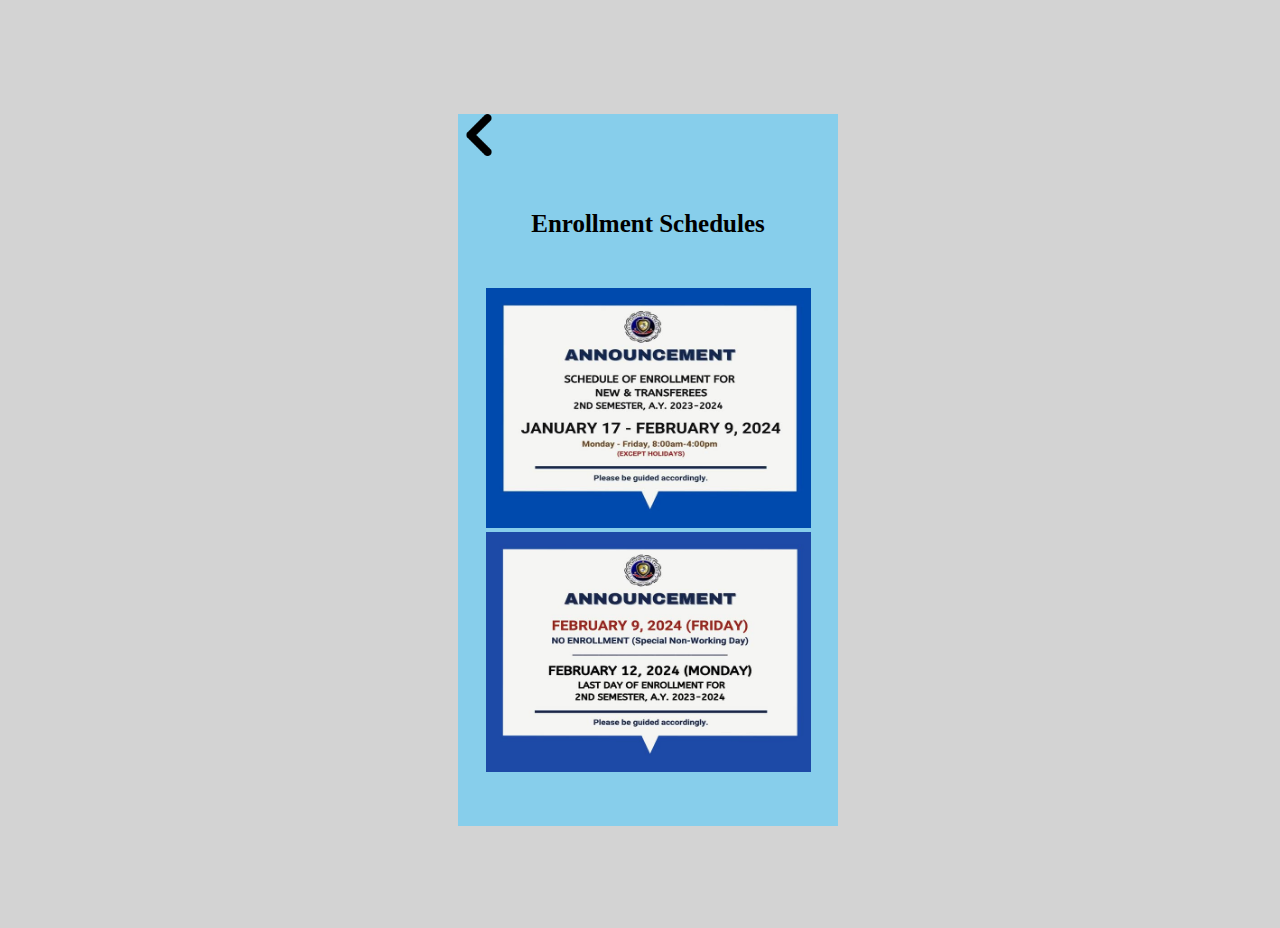
<file: event7.html>
<!DOCTYPE html>
<html>

<head>
  <meta charset="UTF-8">
  <meta name="viewport" content="width=device-width, initial-scale=1">
  
  <link rel="stylesheet" href="design.css">
  
  <link rel="preconnect" href="https://fonts.googleapis.com">
<link rel="preconnect" href="https://fonts.gstatic.com" crossorigin>
<link href="https://fonts.googleapis.com/css2?family=Oswald:wght@200..700&family=Roboto:ital,wght@0,100;0,300;0,400;0,500;0,700;0,900;1,100;1,300;1,400;1,500;1,700;1,900&display=swap" rel="stylesheet">
  
  <title>Enrollment Schedules</title>
</head>

<body style="
margin-top: 20px;
background: lightgrey;
justify-content: center;
align-items: center;
">
  <div style="
  background-color: skyblue;
  
  ">
 <header style="
 display: grid;
 grid-template-columns: 380px;
 justify-content: center;
 align-items: center;
 ">
  
<a onclick="window.location.href = 'index.html';"><img src="previous.png" alt="back"style="width:42px;height:42px;"></a>
</header>



<main style="
display: grid;
justify-content: center;
align-items: center;
">
  
    <div>
  <h1 style="
    font-size: 25px;
    font-weight: bold;
    font-family: 'Times New Roman', Times, serif;
    margin-bottom: 50px;
    margin-top: 50px;
    text-align: center;
   
    ">Enrollment Schedules</h1>
    </div>
    
    <div style="
  justify-items: center;
  align-items: center;
  
  ">
    <img src="ES1.jpg" alt="Enrollment Schedule" style="
      width: 325px;
      height: 240px; ">
  </div>

    <div style="
  justify-items: center;
  align-items: center;
  
  ">
    <img src="ES2.jpg" alt="Enrollment Schedule" style="
      width: 325px;
      height: 240px; margin-bottom: 50px; ">
  </div>



</main>

</div>

</body>
</html>
</file>
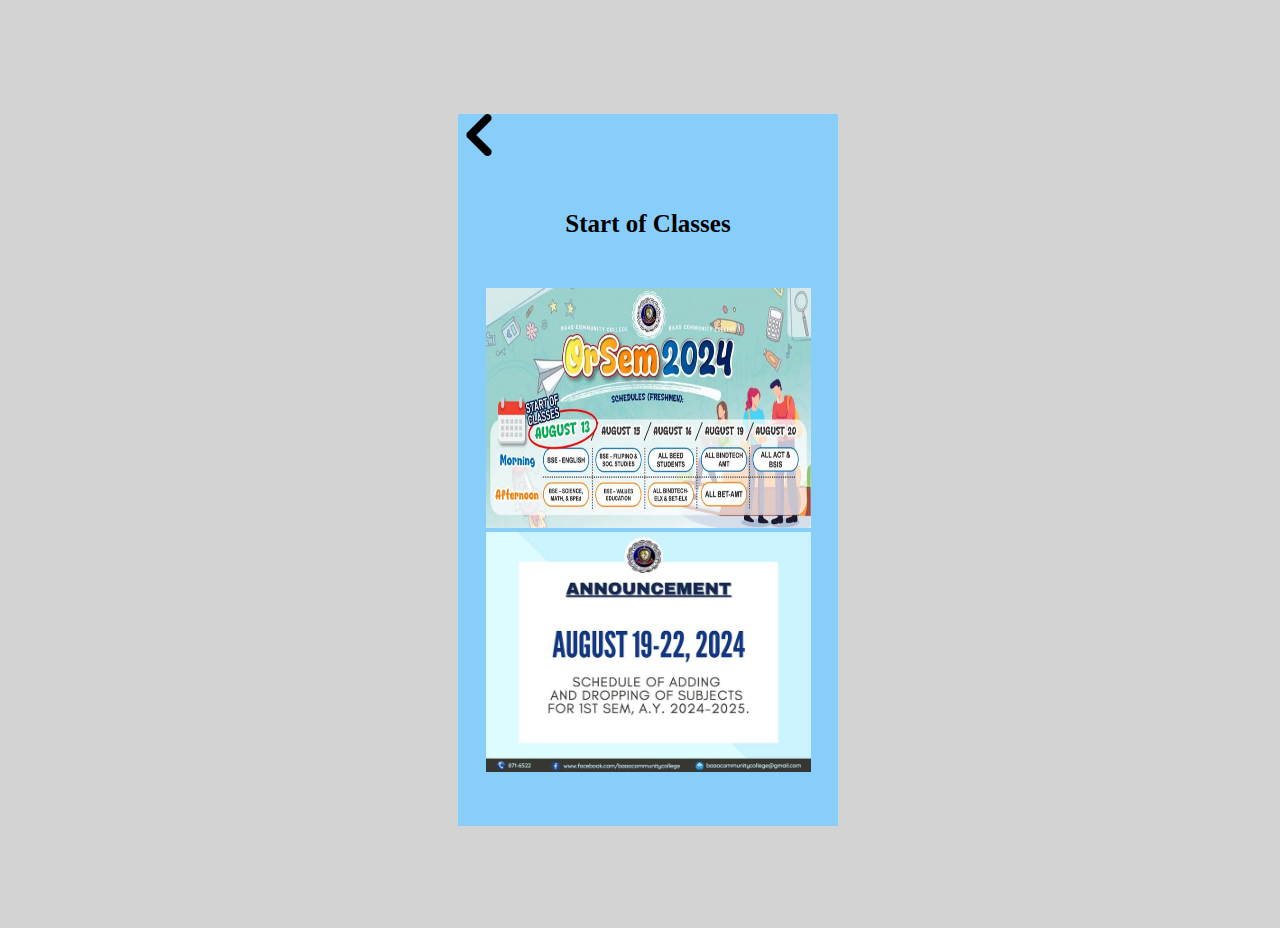
<file: event8.html>
<!DOCTYPE html>
<html>

<head>
  <meta charset="UTF-8">
  <meta name="viewport" content="width=device-width, initial-scale=1">
  
  <link rel="stylesheet" href="design.css">
  
  <link rel="preconnect" href="https://fonts.googleapis.com">
<link rel="preconnect" href="https://fonts.gstatic.com" crossorigin>
<link href="https://fonts.googleapis.com/css2?family=Oswald:wght@200..700&family=Roboto:ital,wght@0,100;0,300;0,400;0,500;0,700;0,900;1,100;1,300;1,400;1,500;1,700;1,900&display=swap" rel="stylesheet">
  
  <title>Start of Classes</title>
</head>

<body style="
margin-top: 20px;
background: lightgrey;
justify-content: center;
align-items: center;
">
  <div style="
  background-color: lightskyblue;
  
  ">
 <header style="
 display: grid;
 grid-template-columns: 380px;
 justify-content: center;
 align-items: center;
 ">
  
<a onclick="window.location.href = 'index.html';"><img src="previous.png" alt="back"style="width:42px;height:42px;"></a>
</header>



<main style="
display: grid;
justify-content: center;
align-items: center;

">
 
    
    <div>
  <h1 style="
    font-size: 25px;
    font-weight: bold;
    font-family: 'Times New Roman', Times, serif;
    margin-bottom: 50px;
    margin-top: 50px;
    text-align: center;
   
    ">Start of Classes</h1>
    </div>
    
    <div style="
  justify-items: center;
  align-items: center;
  
  ">
    <img src="SOC1.jpg" alt="Start of Classes" style="
      width: 325px;
      height: 240px; ">
  </div>
  
  <div>
     <img src="SOC2.jpg" alt="Start of Classes" style="
      width: 325px;
      height: 240px; margin-bottom: 50px; ">
  </div>
  
 </div>

</main>

</div>

</body>
</html>
</file>
<file: design.css>
.event-title{
    font-size: 25px;
    font-weight: bold;
    font-family: "Times New Roman", Times, serif;
    margin-top: 25px;
    margin-bottom: 50px;
    padding: 0px;
    text-align: center;
  }
    
  .event1{
    margin-left: 35px;
    margin-right: 35px;
    margin-top: 5px;
    margin-bottom: 5px;
    padding-top: 8px;
    padding-bottom: 8px;
    padding-left: 65px;
    padding-right: 65px;
    background-color: royalblue;
    color: white;
    font-weight: bold;
    border: none;
    border-radius: 3px;
    text-align: center;
    cursor: pointer;
        
  }
   
  .feb{
    margin-left: 145px;
    margin-right: 145px;
    margin-top: 5px;
    margin-bottom: 5px;
    font-size: 12px;
    line-height: 15px;
  }
    
   .event2 {
    margin-left: 35px;
    margin-right: 35px;
    margin-top: 5px;
    margin-bottom: 5;
    padding-top: 8px;
    padding-bottom: 8px;
    padding-left: 71px;
    padding-right: 71px;
    background-color: rgb(0, 150, 150);
    color: white;
    font-weight: bold;
    border: none;
    border-radius: 3px; 
    text-align: center;
    cursor: pointer;
  }
   
   .jul{
    margin-left: 160px;
    margin-right: 160px;
    margin-top: 5px;
    margin-bottom: 5px;
    font-size: 12px;
    line-height: 15px;
  } 
   
   .event3 {
    margin-left: 35px;
    margin-right: 35px;
    margin-top: 5px;
    margin-bottom: 5px;
    padding-top: 8px;
    padding-bottom: 8px;
    padding-left: 113px;
    padding-right: 113px;
    background-color: royalblue;
    color: white;
    font-weight: bold;
    border: none;
    border-radius: 3px;
    cursor: pointer;
  } 
    
   .sep{
    margin-left: 140px;
    margin-right: 140px;
    margin-top: 5px;
    margin-bottom: 5px;
    font-size: 12px;
    line-height: 15px;
  } 
    
   .event4 {
    margin-left: 35px;
    margin-right: 35px;
    margin-top: 5px;
    margin-bottom: 5;
    padding-top: 8px;
    padding-bottom: 8px;
    padding-left: 101px;
    padding-right: 101px;
    background-color: rgb(0, 150, 150);
    color: white;
    font-weight: bold;
    border: none;
    border-radius: 3px; 
    text-align: center;
    cursor: pointer;
  }
    
   .oct{
    margin-left: 151px;
    margin-right: 151px;
    margin-top: 5px;
    margin-bottom: 5px;
    font-size: 12px;
    line-height: 15px;
  }   
  
    
   .event5{
    margin-left: 35px;
    margin-right: 35px;
    margin-top: 5px;
    margin-bottom: 5px;
    padding-top: 8px;
    padding-bottom: 8px;
    padding-left: 52px;
    padding-right: 52px;
    background-color: royalblue;
    color: white;
    font-weight: bold;
    border: none;
    border-radius: 3px;
    text-align: center;
    cursor: pointer;
  }
  
   .octo{
    margin-left: 148px;
    margin-right: 148px;
    margin-top: 5px;
    margin-bottom: 5px;
    font-size: 12px;
    line-height: 15px;
  }   
  
  .event6 {
    margin-left: 35px;
    margin-right: 35px;
    margin-top: 25px;
    margin-bottom: 3px;
    padding-top: 8px;
    padding-bottom: 8px;
    padding-left: 64px;
    padding-right: 64px;
    background-color: rgb(0, 150, 150);
    color: white;
    font-weight: bold;
    border: none;
    border-radius: 3px; 
    text-align: center;
    cursor: pointer;
  }
  
  .event7{
    margin-left: 35px;
    margin-right: 35px;
    margin-top: 5px;
    margin-bottom: 3px;
    padding-top: 8px;
    padding-bottom: 8px;
    padding-left: 76px;
    padding-right: 76px;
    background-color: royalblue;
    color: white;
    font-weight: bold;
    border: none;
    border-radius: 3px;
    text-align: center;
    cursor: pointer;
  }
  
  .event8 {
    margin: 5px 35px 5px 35px;
    padding: 8px 90px 8px 90px;
    background-color: rgb(0, 150, 150);
    color: white;
    font-weight: bold;
    border: none;
    border-radius: 3px; 
    text-align: center;
    cursor: pointer;
  }
  
    .calendar {
      display: grid;
      background-color: #fff;
      border-radius: 10px;
      padding: 20px;
      box-shadow: 0 2px 5px rgba(0, 0, 0, 0.1);
      text-align: center;
      justify-content: center;
      align-items: center;
      margin-top: 20px;
    }

    .calendar h2 {
      margin-bottom: 20px;
      color: #333;
    }

    .calendar table {
      border-collapse: collapse;
      table-layout: fixed; /* Ensure even cell distribution */
    }

    .calendar th, .calendar td {
      text-align: center;
      padding: 10px;
      border: 1px solid #ddd;
    }

    .calendar th {
      background-color: #f2f2f2;
      font-weight: bold;
    }

    .calendar td {
      height: 20px;
    }

    .calendar td.today {
      background-color: #e0e0e0;
    }

    .calendar .prev-month, .calendar .next-month {
      color: #ccc;
    }
 
   body{
    display: flex;
      justify-content: center;
      align-items: center;
      min-height: 100vh;
      width: 100%; 
     
   }
    
  .event1:hover, .event2:hover, .event3:hover, .event4:hover,.event5:hover,.event6:hover, .event7:hover, .event8:hover, .bcc:hover {
    
    opacity: 0.7;
  }
</file>
